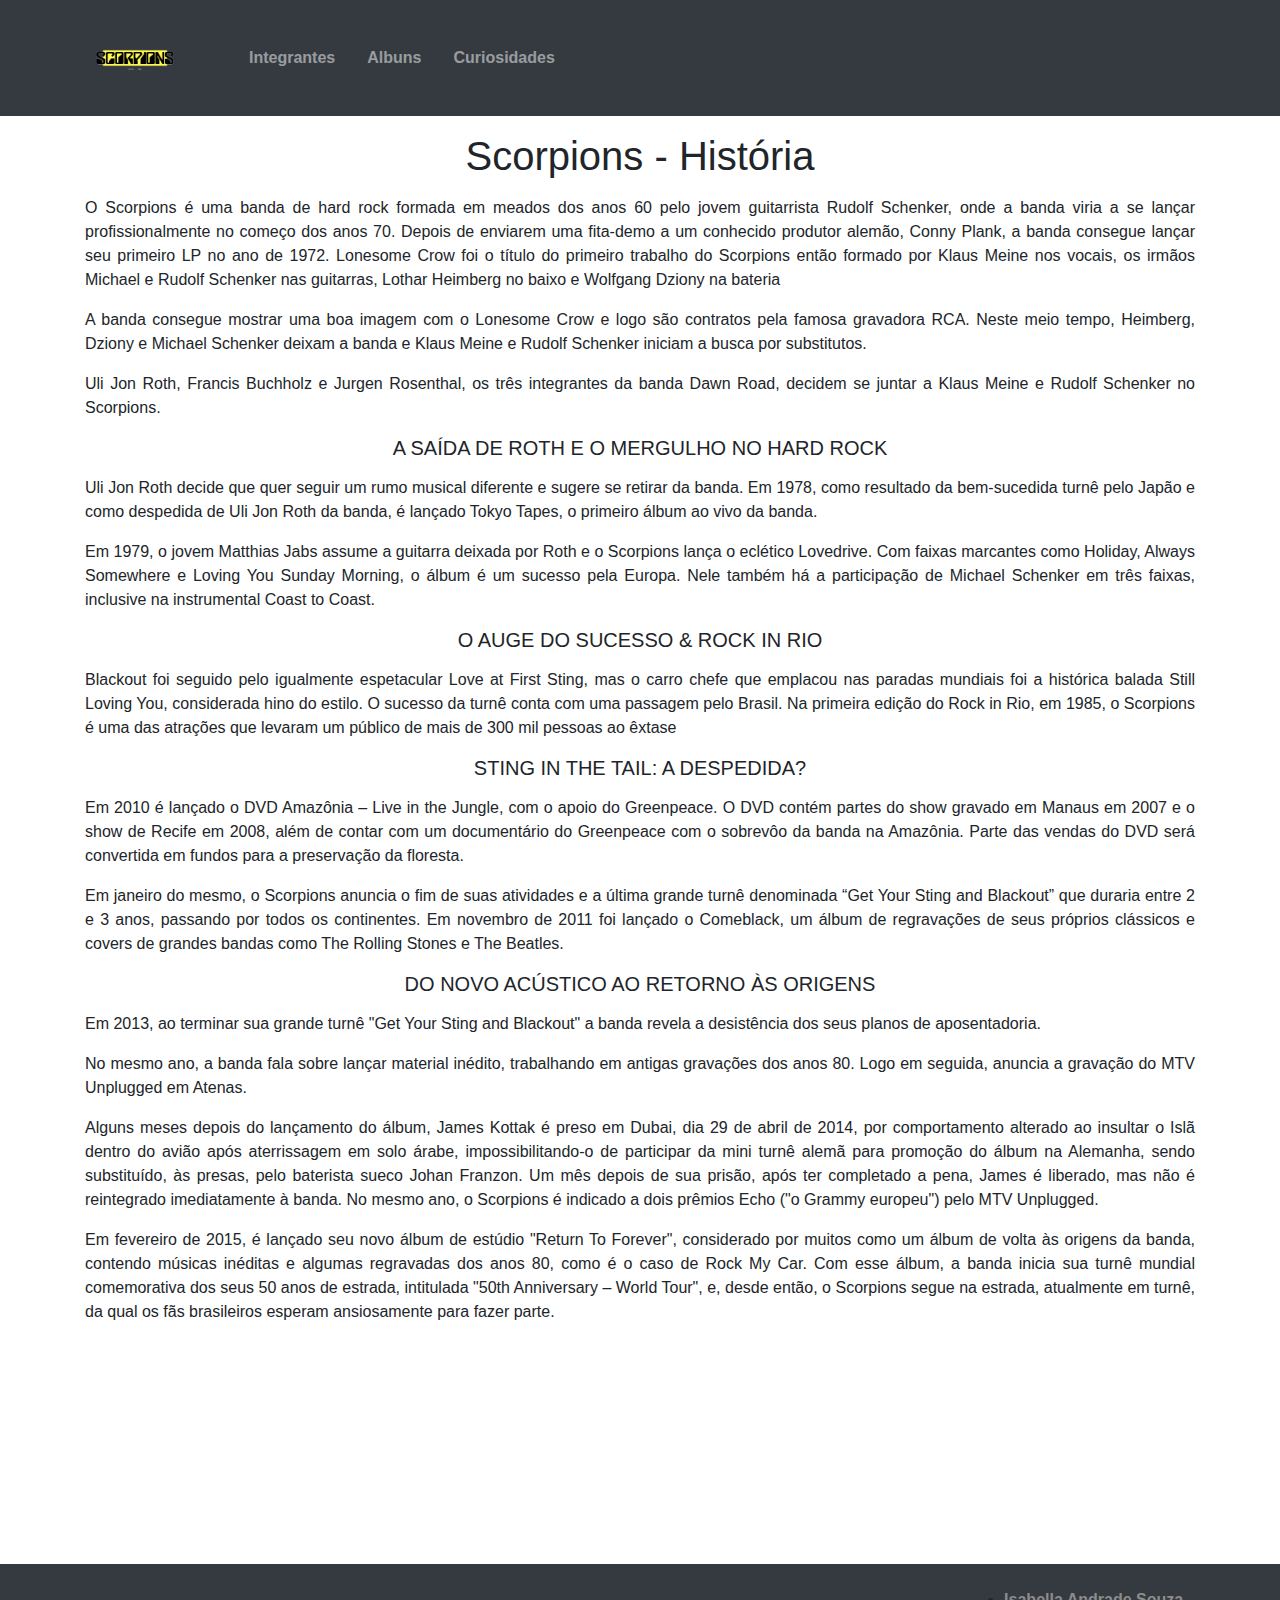
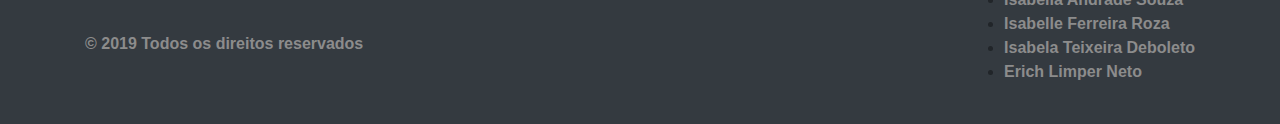
<file: index.html>
<!doctype html>
<html lang="en">
  <head>
    <!-- Required meta tags -->
    <meta charset="utf-8">
    <meta name="viewport" content="width=device-width, initial-scale=1, shrink-to-fit=no">

    <!-- Bootstrap CSS -->
    <link rel="stylesheet" href="https://stackpath.bootstrapcdn.com/bootstrap/4.3.1/css/bootstrap.min.css" integrity="sha384-ggOyR0iXCbMQv3Xipma34MD+dH/1fQ784/j6cY/iJTQUOhcWr7x9JvoRxT2MZw1T" crossorigin="anonymous">
    <link rel="shortcut icon" href="img/favicon-96x96.png" />
    <link rel="stylesheet" type="text/css" href="better.css">
    <title>Scorpions</title>
  </head>
  <body>

<nav class="navbar navbar-expand-lg  navbar-dark bg-dark ">

     <div class="container">
          <img src="logo_home.png" class="navbar-brand img-logo" href="#" onclick="history()">
          <button class="navbar-toggler" type="button" data-toggle="collapse" data-target="#navbarSupportedContent" aria-controls="navbarSupportedContent" aria-expanded="false" aria-label="Toggle navigation">
          <span class="navbar-toggler-icon"></span>
          </button>
  
                                        <!-- valor sujerido pelo bootstrap para navBar -->
  <div class="collapse navbar-collapse" id="navbarSupportedContent">   <!-- quando a tela diminuir o botão aparece -->
    <ul class="navbar-nav mr-auto">
      <li class="nav-item">
        <a class="nav-link text-color-a" href="#" onclick="redirect_integ();">Integrantes</a>
      </li>
      <li class="nav-item">
        <a class="nav-link text-color-a" href="#" onclick="redirect_albuns();">Albuns</a>
      </li>
      <li class="nav-item">
        <a class="nav-link text-color-a" href="#" onclick="redirect_curiosidades();">Curiosidades</a>
      </li>
    </ul>
    
    </div>
  </div>
</nav>

    <div class="container">
        <div class="text-center pt-3">
            <h1>Scorpions - História</h1>
            <p class="text-justify mt-3">O Scorpions é uma banda de hard rock formada em meados dos anos 60 pelo jovem guitarrista Rudolf Schenker, onde a banda viria a se lançar profissionalmente no começo dos anos 70. Depois de enviarem uma fita-demo a um conhecido produtor alemão, Conny Plank, a banda consegue lançar seu primeiro LP no ano de 1972. Lonesome Crow foi o título do primeiro trabalho do Scorpions então formado por Klaus Meine nos vocais, os irmãos Michael e Rudolf Schenker nas guitarras, Lothar Heimberg no baixo e Wolfgang Dziony na bateria</p>
            <p class="text-justify">A banda consegue mostrar uma boa imagem com o Lonesome Crow e logo são contratos pela famosa gravadora RCA. Neste meio tempo, Heimberg, Dziony e Michael Schenker deixam a banda e Klaus Meine e Rudolf Schenker iniciam a busca por substitutos.</p>
            <p class="text-justify">Uli Jon Roth, Francis Buchholz e Jurgen Rosenthal, os três integrantes da banda Dawn Road, decidem se juntar a Klaus Meine e Rudolf Schenker no Scorpions.</p>
            <p class="text-justify"><h5>A SAÍDA DE ROTH E O MERGULHO NO HARD ROCK</h5></p>
            <p class="text-justify">Uli Jon Roth decide que quer seguir um rumo musical diferente e sugere se retirar da banda. Em 1978, como resultado da bem-sucedida turnê pelo Japão e como despedida de Uli Jon Roth da banda, é lançado Tokyo Tapes, o primeiro álbum ao vivo da banda.</p>
            <p class="text-justify">Em 1979, o jovem Matthias Jabs assume a guitarra deixada por Roth e o Scorpions lança o eclético Lovedrive. Com faixas marcantes como Holiday, Always Somewhere e Loving You Sunday Morning, o álbum é um sucesso pela Europa. Nele também há a participação de Michael Schenker em três faixas, inclusive na instrumental Coast to Coast.</p>
            <p class="text-justify"><h5>O AUGE DO SUCESSO & ROCK IN RIO</h5></p>
            <p class="text-justify">Blackout foi seguido pelo igualmente espetacular Love at First Sting, mas o carro chefe que emplacou nas paradas mundiais foi a histórica balada Still Loving You, considerada hino do estilo. O sucesso da turnê conta com uma passagem pelo Brasil. Na primeira edição do Rock in Rio, em 1985, o Scorpions é uma das atrações que levaram um público de mais de 300 mil pessoas ao êxtase</p>
            <p class="text-justify"><h5>STING IN THE TAIL: A DESPEDIDA?</h5></p>
            <p class="text-justify">Em 2010 é lançado o DVD Amazônia – Live in the Jungle, com o apoio do Greenpeace. O DVD contém partes do show gravado em Manaus em 2007 e o show de Recife em 2008, além de contar com um documentário do Greenpeace com o sobrevôo da banda na Amazônia. Parte das vendas do DVD será convertida em fundos para a preservação da floresta.</p>
            <p class="text-justify">Em janeiro do mesmo, o Scorpions anuncia o fim de suas atividades e a última grande turnê denominada “Get Your Sting and Blackout” que duraria entre 2 e 3 anos, passando por todos os continentes. Em novembro de 2011 foi lançado o Comeblack, um álbum de regravações de seus próprios clássicos e covers de grandes bandas como The Rolling Stones e The Beatles.</p>
            <p class="text-justify"><h5>DO NOVO ACÚSTICO AO RETORNO ÀS ORIGENS</h5></p>
            <p class="text-justify">Em 2013, ao terminar sua grande turnê "Get Your Sting and Blackout" a banda revela a desistência dos seus planos de aposentadoria.</p>
            <p class="text-justify">No mesmo ano, a banda fala sobre lançar material inédito, trabalhando em antigas gravações dos anos 80. Logo em seguida, anuncia a gravação do MTV Unplugged em Atenas.</p>
            <p class="text-justify">Alguns meses depois do lançamento do álbum, James Kottak é preso em Dubai, dia 29 de abril de 2014, por comportamento alterado ao insultar o Islã dentro do avião após aterrissagem em solo árabe, impossibilitando-o de participar da mini turnê alemã para promoção do álbum na Alemanha, sendo substituído, às presas, pelo baterista sueco Johan Franzon. Um mês depois de sua prisão, após ter completado a pena, James é liberado, mas não é reintegrado imediatamente à banda. No mesmo ano, o Scorpions é indicado a dois prêmios Echo ("o Grammy europeu") pelo MTV Unplugged.</p>
            <p class="text-justify">Em fevereiro de 2015, é lançado seu novo álbum de estúdio "Return To Forever", considerado por muitos como um álbum de volta às origens da banda, contendo músicas inéditas e algumas regravadas dos anos 80, como é o caso de Rock My Car. Com esse álbum, a banda inicia sua turnê mundial comemorativa dos seus 50 anos de estrada, intitulada "50th Anniversary – World Tour", e, desde então, o Scorpions segue na estrada, atualmente em turnê, da qual os fãs brasileiros esperam ansiosamente para fazer parte.</p>

        </div>
    </div>

<footer class="bg-dark pt-4 pb-4 footer-H">

               <div class="container d-flex justify-content-between align-items-center">

                    <span  class="text text-color-a">&copy; 2019 Todos os direitos reservados</span>

                         <ul class="social">
                              <li><a href="" class="text text-color-a">Isabella Andrade Souza</a></li>
                              <li><a href="" class="text text-color-a">Isabelle Ferreira Roza</a></li>
                              <li><a href="" class="text text-color-a">Isabela Teixeira Deboleto</a></li>
                              <li><a href="" class="text text-color-a">Erich Limper Neto</a></li>
                         </ul>
               </div>
               
          </footer>
     
    <script type="text/javascript" src="script.js"></script>
    <!-- Optional JavaScript -->
    <!-- jQuery first, then Popper.js, then Bootstrap JS -->
    <script src="https://code.jquery.com/jquery-3.3.1.slim.min.js" integrity="sha384-q8i/X+965DzO0rT7abK41JStQIAqVgRVzpbzo5smXKp4YfRvH+8abtTE1Pi6jizo" crossorigin="anonymous"></script>
    <script src="https://cdnjs.cloudflare.com/ajax/libs/popper.js/1.14.7/umd/popper.min.js" integrity="sha384-UO2eT0CpHqdSJQ6hJty5KVphtPhzWj9WO1clHTMGa3JDZwrnQq4sF86dIHNDz0W1" crossorigin="anonymous"></script>
    <script src="https://stackpath.bootstrapcdn.com/bootstrap/4.3.1/js/bootstrap.min.js" integrity="sha384-JjSmVgyd0p3pXB1rRibZUAYoIIy6OrQ6VrjIEaFf/nJGzIxFDsf4x0xIM+B07jRM" crossorigin="anonymous"></script>
  </body>
</html>
</file>
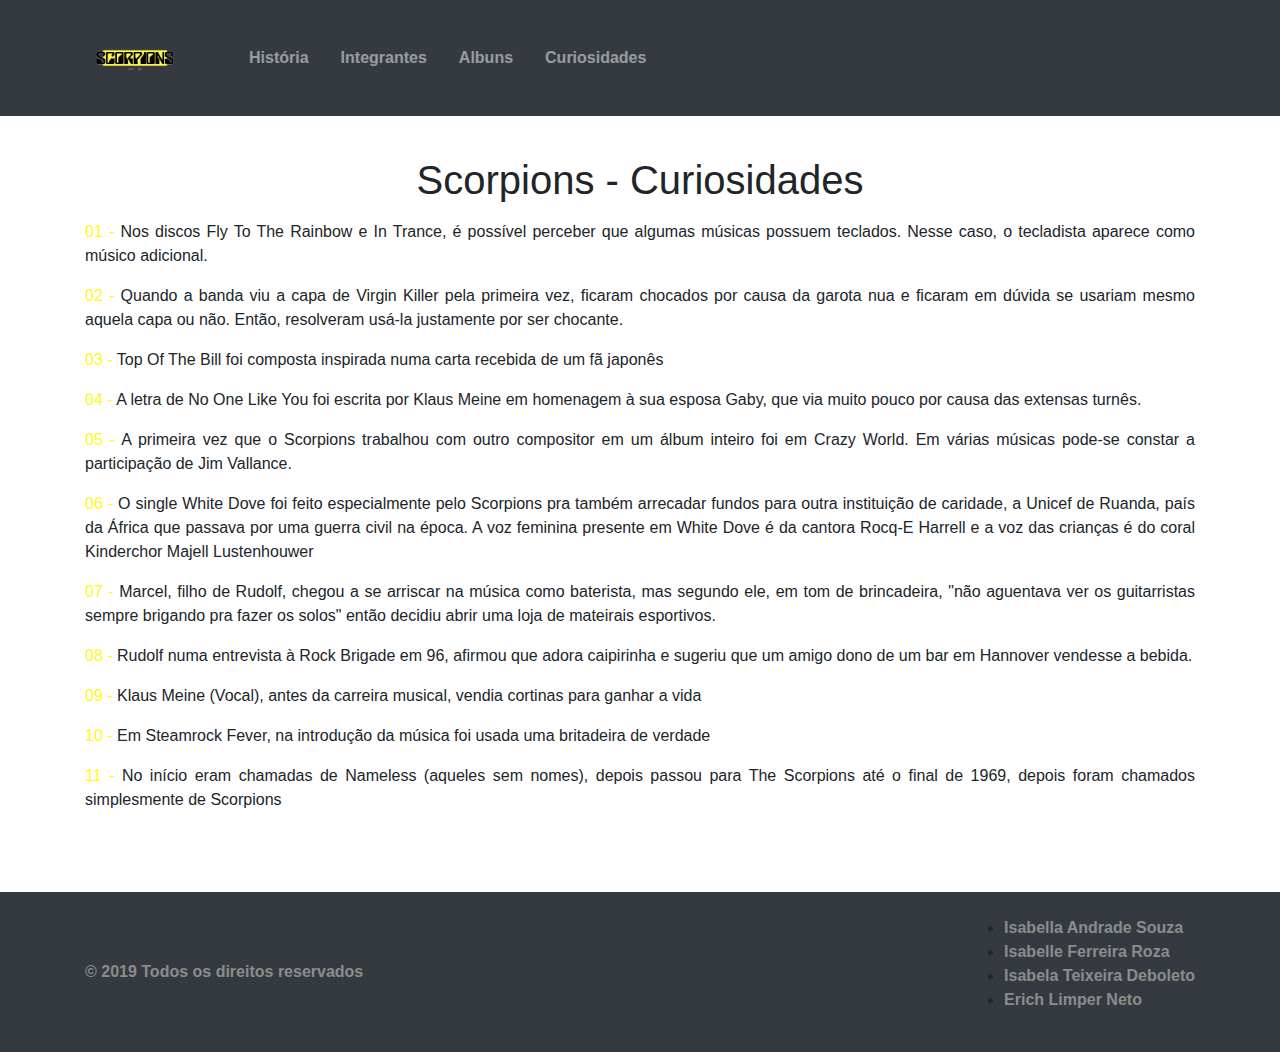
<file: curiosidades.html>
<!doctype html>
<html lang="en">
  <head>
    <!-- Required meta tags -->
    <meta charset="utf-8">
    <meta name="viewport" content="width=device-width, initial-scale=1, shrink-to-fit=no">

    <!-- Bootstrap CSS -->
    <link rel="stylesheet" href="https://stackpath.bootstrapcdn.com/bootstrap/4.3.1/css/bootstrap.min.css" integrity="sha384-ggOyR0iXCbMQv3Xipma34MD+dH/1fQ784/j6cY/iJTQUOhcWr7x9JvoRxT2MZw1T" crossorigin="anonymous">
    <link rel="shortcut icon" href="img/favicon-96x96.png" />
    <link rel="stylesheet" type="text/css" href="better.css">
    <title>Scorpions</title>
  </head>
  <body>

<nav class="navbar navbar-expand-lg  navbar-dark bg-dark ">

     <div class="container">
          <img src="logo_home.png" class="navbar-brand img-logo" href="#" onclick="history()">
          <button class="navbar-toggler" type="button" data-toggle="collapse" data-target="#navbarSupportedContent" aria-controls="navbarSupportedContent" aria-expanded="false" aria-label="Toggle navigation">
          <span class="navbar-toggler-icon"></span>
          </button>
  
                                        <!-- valor sujerido pelo bootstrap para navBar -->
  <div class="collapse navbar-collapse" id="navbarSupportedContent">   <!-- quando a tela diminuir o botão aparece -->
    <ul class="navbar-nav mr-auto">
        <li class="nav-item dropdown">  <!-- # == identificador -->
        <a class="nav-link text-color-a" href="#" onclick="redirect_history();">
          História
        </a>
      </li>
      <li class="nav-item">
        <a class="nav-link text-color-a" href="#" onclick="redirect_integ();">Integrantes</a>
      </li>
      <li class="nav-item">
        <a class="nav-link text-color-a" href="#" onclick="redirect_albuns();">Albuns</a>
      </li>
      <li class="nav-item">
        <a class="nav-link text-color-a" href="#" onclick="redirect_curiosidades();">Curiosidades</a>
      </li>
    </ul>
    
    </div>
  </div>
</nav>

  <div class="container">
        <div class="text-center pt-3 mt-4">
            <h1>Scorpions - Curiosidades</h1>        
        </div>
        <div class="text-center mt-3">
          <p class="text-justify"><font class="color-curios">01 - </font>Nos discos Fly To The Rainbow e In Trance, é possível perceber que algumas músicas possuem teclados. Nesse caso, o tecladista aparece como músico adicional.</p>
            <p class="text-justify"><font class="color-curios">02 - </font>Quando a banda viu a capa de Virgin Killer pela primeira vez, ficaram chocados por causa da garota nua e ficaram em dúvida se usariam mesmo aquela capa ou não. Então, resolveram usá-la justamente por ser chocante.</p>
            <p class="text-justify"><font class="color-curios">03 - </font>Top Of The Bill foi composta inspirada numa carta recebida de um fã japonês</p>
            <p class="text-justify"><font class="color-curios">04 - </font>A letra de No One Like You foi escrita por Klaus Meine em homenagem à sua esposa Gaby, que via muito pouco por causa das extensas turnês.</p>
            <p class="text-justify"><font class="color-curios">05 - </font>A primeira vez que o Scorpions trabalhou com outro compositor em um álbum inteiro foi em Crazy World. Em várias músicas pode-se constar a participação de Jim Vallance.</p>
            <p class="text-justify"><font class="color-curios">06 - </font>O single White Dove foi feito especialmente pelo Scorpions pra também arrecadar fundos para outra instituição de caridade, a Unicef de Ruanda, país da África que passava por uma guerra civil na época. A voz feminina presente em White Dove é da cantora Rocq-E Harrell e a voz das crianças é do coral Kinderchor Majell Lustenhouwer</p>
            <p class="text-justify"><font class="color-curios">07 - </font>Marcel, filho de Rudolf, chegou a se arriscar na música como baterista, mas segundo ele, em tom de brincadeira, "não aguentava ver os guitarristas sempre brigando pra fazer os solos" então decidiu abrir uma loja de mateirais esportivos.</p>
            <p class="text-justify"><font class="color-curios">08 - </font>Rudolf numa entrevista à Rock Brigade em 96, afirmou que adora caipirinha e sugeriu que um amigo dono de um bar em Hannover vendesse a bebida.</p>
            <p class="text-justify"><font class="color-curios">09 - </font>Klaus Meine (Vocal), antes da carreira musical, vendia cortinas para ganhar a vida</p>
            <p class="text-justify"><font class="color-curios">10 - </font>Em Steamrock Fever, na introdução da música foi usada uma britadeira de verdade</p>
            <p class="text-justify"><font class="color-curios">11 - </font>No início eram chamadas de Nameless (aqueles sem nomes), depois passou para The Scorpions até o final de 1969, depois foram chamados simplesmente de Scorpions</p>
        </div>
    </div>

     <footer class="bg-dark  pt-4 pb-4 footer-c">

               <div class="container d-flex justify-content-between align-items-center">

                    <span  class="text text-color-a">&copy; 2019 Todos os direitos reservados</span>

                         <ul class="social ">
                              <li><a href="" class="text text-color-a ">Isabella Andrade Souza</a></li>
                              <li><a href="" class="text text-color-a">Isabelle Ferreira Roza</a></li>
                              <li><a href="" class="text text-color-a">Isabela Teixeira Deboleto</a></li>
                              <li><a href="" class="text text-color-a">Erich Limper Neto</a></li>
                         </ul>
               </div>
               
          </footer>
    <script type="text/javascript" src="script.js"></script>
    <!-- Optional JavaScript -->
    <!-- jQuery first, then Popper.js, then Bootstrap JS -->
    <script src="https://code.jquery.com/jquery-3.3.1.slim.min.js" integrity="sha384-q8i/X+965DzO0rT7abK41JStQIAqVgRVzpbzo5smXKp4YfRvH+8abtTE1Pi6jizo" crossorigin="anonymous"></script>
    <script src="https://cdnjs.cloudflare.com/ajax/libs/popper.js/1.14.7/umd/popper.min.js" integrity="sha384-UO2eT0CpHqdSJQ6hJty5KVphtPhzWj9WO1clHTMGa3JDZwrnQq4sF86dIHNDz0W1" crossorigin="anonymous"></script>
    <script src="https://stackpath.bootstrapcdn.com/bootstrap/4.3.1/js/bootstrap.min.js" integrity="sha384-JjSmVgyd0p3pXB1rRibZUAYoIIy6OrQ6VrjIEaFf/nJGzIxFDsf4x0xIM+B07jRM" crossorigin="anonymous"></script>
  </body>
</html>
</file>
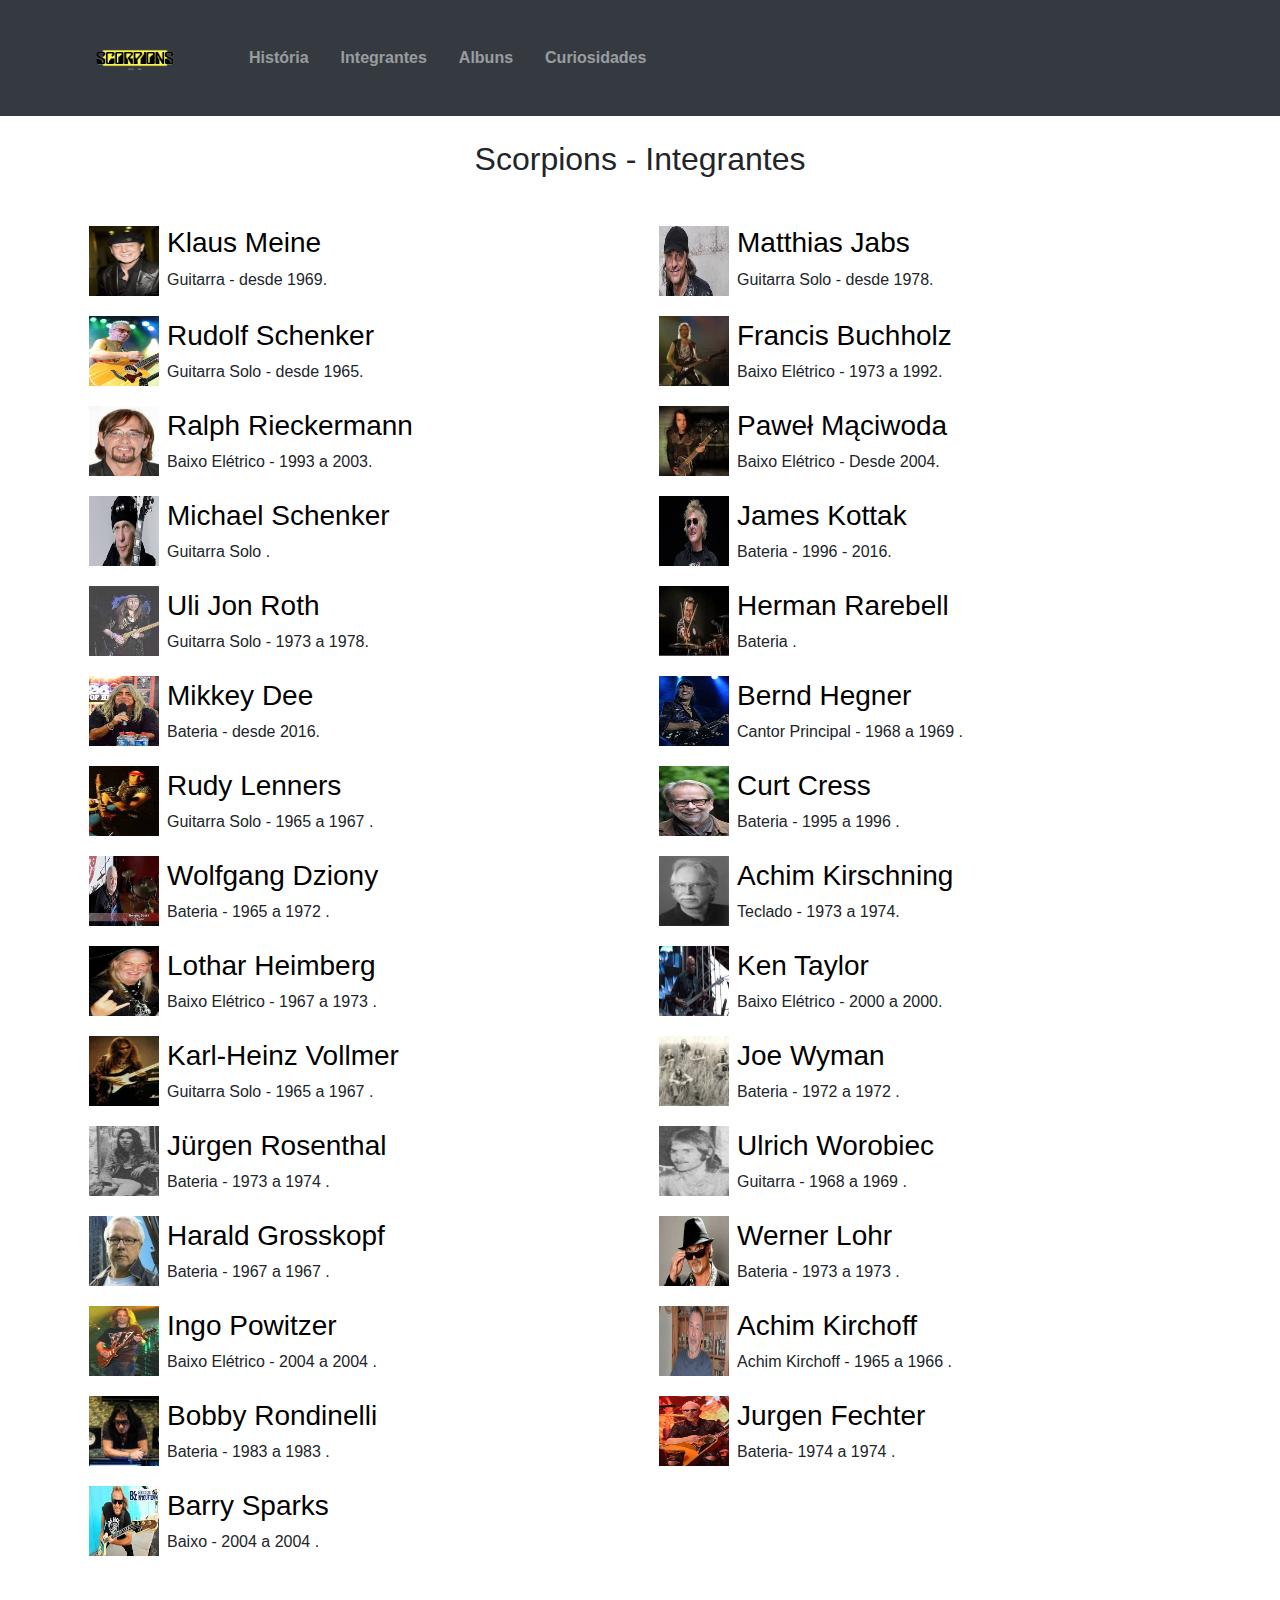
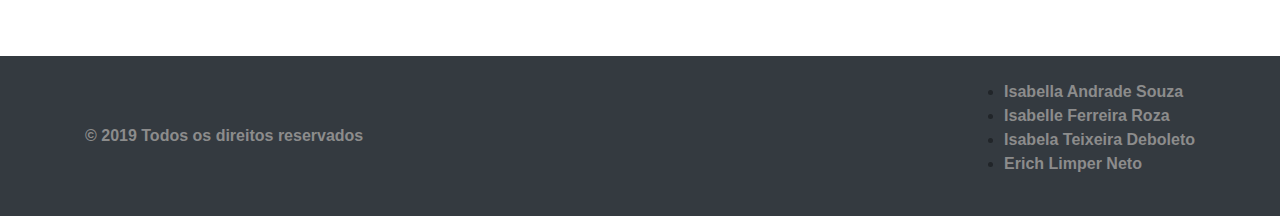
<file: integrantes.html>
<!doctype html>
<html lang="en">
  <head>
    <!-- Required meta tags -->
    <meta charset="utf-8">
    <meta name="viewport" content="width=device-width, initial-scale=1, shrink-to-fit=no">

    <!-- Bootstrap CSS -->
    <link rel="stylesheet" href="https://stackpath.bootstrapcdn.com/bootstrap/4.3.1/css/bootstrap.min.css" integrity="sha384-ggOyR0iXCbMQv3Xipma34MD+dH/1fQ784/j6cY/iJTQUOhcWr7x9JvoRxT2MZw1T" crossorigin="anonymous">
    <link rel="shortcut icon" href="img/favicon-96x96.png" />
    <link rel="stylesheet" type="text/css" href="better.css">
    <title>Scorpions</title>
  </head>
  <body>

<nav class="navbar navbar-expand-lg  navbar-dark bg-dark ">

     <div class="container">
          <img src="logo_home.png" class="navbar-brand img-logo" href="#" onclick="history()">
          <button class="navbar-toggler" type="button" data-toggle="collapse" data-target="#navbarSupportedContent" aria-controls="navbarSupportedContent" aria-expanded="false" aria-label="Toggle navigation">
          <span class="navbar-toggler-icon"></span>
          </button>
  
                                        <!-- valor sujerido pelo bootstrap para navBar -->
  <div class="collapse navbar-collapse" id="navbarSupportedContent">   <!-- quando a tela diminuir o botão aparece -->
    <ul class="navbar-nav mr-auto">
        <li class="nav-item dropdown">  <!-- # == identificador -->
        <a class="nav-link text-color-a " href="#" onclick="redirect_history();">
          História
        </a>
      </li>
      <li class="nav-item">
        <a class="nav-link text-color-a" href="#" onclick="redirect_integ();">Integrantes</a>
      </li>
      <li class="nav-item">
        <a class="nav-link text-color-a" href="#" onclick="redirect_albuns();">Albuns</a>
      </li>
      <li class="nav-item">
        <a class="nav-link text-color-a" href="#" onclick="redirect_curiosidades();">Curiosidades</a>
      </li>
    </ul>
    
    </div>
  </div>
</nav>
      

        <div class="container mt-4">
            <h2 class="text-center">Scorpions - Integrantes</h2>
               <div class="media row mt-5">
     
                    <div class="col-sm-6 col-sm-1">

                         <div class="row d-felx alingn-itens-center ml-1 mb-1">

                              <figure><img class="img-fluid integ-img" src="img-integ/Klaus_Meine.jpg"></figure>

                              <div class="media-body ml-2">
                                <a href="img-integ/Klaus_Meine.jpg" class="color-a">

                                    <h3>Klaus Meine</h3>  

                                </a> 
                                   
                                   <p class="text-justify mr-3">Guitarra - desde 1969.</p>

                              </div>

                         </div>  

                         <div class="row d-felx align-items-center ml-1 mb-1">

                              <figure><img class="img-fluid integ-img" src="img-integ/Rudolf_Schenker.jpg"></figure>

                              <div class="media-body ml-2">
                                  <a href=" img-integ/Rudolf_Schenker.jpg" class="color-a">
                                      <h3>Rudolf Schenker</h3>
                                  </a>
                                   
                                   <p class="text-justify mr-3">Guitarra Solo - desde 1965.</p>

                              </div>

                         </div>

                         <div class="row d-felx align-items-center ml-1 mb-1">

                              <figure><img class="img-fluid integ-img" src="img-integ/Ralph Rieckermann.jpg"></figure>

                              <div class="media-body ml-2">
                                  <a href=" img-integ/Ralph Rieckermann.jpg" class="color-a">
                                      <h3>Ralph Rieckermann</h3>
                                  </a>
                                   
                                   <p class="text-justify mr-3">Baixo Elétrico - 1993 a 2003.</p>

                              </div>

                         </div>  

                         <div class="row d-felx align-items-center ml-1 mb-1">

                              <figure><img class="img-fluid integ-img" src="img-integ/Michael Schenker.jpg"></figure>

                              <div class="media-body ml-2">
                                  <a href=" img-integ/Michael Schenker.jpg" class="color-a">
                                      <h3>Michael Schenker</h3>
                                  </a>
                                   
                                   <p class="text-justify mr-3">Guitarra Solo .</p>

                              </div>

                         </div> 

                         <div class="row d-felx align-items-center ml-1 mb-1">

                              <figure><img class="img-fluid integ-img" src="img-integ/Uli Jon Roth.jpg"></figure>

                              <div class="media-body ml-2">
                                  <a href=" img-integ/Uli Jon Roth.jpg" class="color-a">
                                      <h3>Uli Jon Roth</h3>
                                  </a>
                                   
                                   <p class="text-justify mr-3">Guitarra Solo - 1973 a 1978.</p>

                              </div>

                         </div>

                         <div class="row d-felx align-items-center ml-1 mb-1">

                              <figure><img class="img-fluid integ-img" src="img-integ/Mikkey Dee.jpg"></figure>

                              <div class="media-body ml-2">
                                  <a href=" img-integ/Mikkey Dee.jpg" class="color-a">
                                      <h3>Mikkey Dee</h3>
                                  </a>
                                   
                                   <p class="text-justify mr-3">Bateria - desde 2016.</p>

                              </div>

                         </div> 

                          <div class="row d-felx align-items-center ml-1 mb-1">

                              <figure><img class="img-fluid integ-img" src="img-integ/Rudy Lenners.jpg"></figure>

                              <div class="media-body ml-2">
                                  <a href=" img-integ/Rudy Lenners.jpg" class="color-a">
                                      <h3>Rudy Lenners</h3>
                                  </a>
                                   
                                   <p class="text-justify mr-3">Guitarra Solo - 1965 a 1967 .</p>

                              </div>

                         </div>
                         <div class="row d-felx align-items-center ml-1 mb-1">

                              <figure><img class="img-fluid integ-img" src="img-integ/Wolfgang Dziony.jpg"></figure>

                              <div class="media-body ml-2">
                                  <a href=" img-integ/Wolfgang Dziony.jpg" class="color-a">
                                      <h3>Wolfgang Dziony</h3>
                                  </a>
                                   
                                   <p class="text-justify mr-3">Bateria - 1965 a 1972 .</p>

                              </div>

                         </div>

                         <div class="row d-felx align-items-center ml-1 mb-1">

                              <figure><img class="img-fluid integ-img" src="img-integ/Lothar Heimberg.jpg"></figure>

                              <div class="media-body ml-2"> 
                                  <a href=" img-integ/Lothar Heimberg.jpg" class="color-a">
                                      <h3>Lothar Heimberg</h3>
                                  </a>
                                   
                                   <p class="text-justify mr-3">Baixo Elétrico - 1967 a 1973 .</p>

                              </div>

                         </div>

                         <div class="row d-felx align-items-center ml-1 mb-1">

                              <figure><img class="img-fluid integ-img" src="img-integ/Karl-Heinz Vollmer.jpg"></figure>

                              <div class="media-body ml-2">
                                  <a href=" img-integ/Karl-Heinz Vollmer.jpg" class="color-a">
                                      <h3>Karl-Heinz Vollmer</h3>
                                  </a>
                                   
                                   <p class="text-justify mr-3">Guitarra Solo - 1965 a 1967 .</p>

                              </div>

                         </div>

                         <div class="row d-felx align-items-center ml-1 mb-1">

                              <figure><img class="img-fluid integ-img" src="img-integ/Jürgen Rosenthal.jpg"></figure>

                              <div class="media-body ml-2">
                                  <a href=" img-integ/Jürgen Rosenthal.jpg" class="color-a">
                                      <h3>Jürgen Rosenthal</h3>
                                  </a>
                                   
                                   <p class="text-justify mr-3">Bateria - 1973 a 1974 .</p>

                              </div>

                         </div>

                         <div class="row d-felx align-items-center ml-1 mb-1">

                              <figure><img class="img-fluid integ-img" src="img-integ/Harald Grosskopf.jpg"></figure>

                              <div class="media-body ml-2">
                                  <a href=" img-integ/Harald Grosskopf.jpg" class="color-a">
                                      <h3>Harald Grosskopf</h3>
                                  </a>
                                   
                                   <p class="text-justify mr-3">Bateria - 1967 a 1967 .</p>

                              </div>

                         </div>

                         <div class="row d-felx align-items-center ml-1 mb-1" class="color-a">

                              <figure><img class="img-fluid integ-img" src="img-integ/Ingo Powitzer.jpg"></figure>

                              <div class="media-body ml-2">
                                  <a href=" img-integ/Ingo Powitzer.jpg" class="color-a">
                                      <h3>Ingo Powitzer</h3>
                                  </a>
                                   
                                   <p class="text-justify mr-3">Baixo Elétrico - 2004 a 2004 .</p>

                              </div>

                         </div>

                         <div class="row d-felx align-items-center ml-1 mb-1">

                              <figure><img class="img-fluid integ-img" src="img-integ/Bobby Rondinelli.jpg"></figure>

                              <div class="media-body ml-2">
                                  <a href=" img-integ/Bobby Rondinelli.jpg" class="color-a">
                                      <h3>Bobby Rondinelli</h3>
                                  </a>
                                   
                                   <p class="text-justify mr-3">Bateria - 1983 a 1983 .</p>

                              </div>

                         </div>

                         <div class="row d-felx align-items-center ml-1 mb-1">

                              <figure><img class="img-fluid integ-img" src="img-integ/Barry Sparks.jpg"></figure>

                              <div class="media-body ml-2">
                                  <a href=" img-integ/Barry Sparks.jpg" class="color-a">
                                      <h3>Barry Sparks</h3>
                                  </a>
                                   
                                   <p class="text-justify mr-3">Baixo - 2004 a 2004 .</p>

                              </div>

                         </div>

                    </div>

                    <div class="col-sm-6 col-sm-1">

                         <div class="row d-felx alingn-itens-center ml-1 mb-1">

                              <figure><img class="img-fluid integ-img" src="img-integ/Matthias Jabs.jpg"></figure>

                              <div class="media-body ml-2">
                                <a href="img-integ/Matthias Jabs.jpg" class="color-a">

                                    <h3>Matthias Jabs</h3>  

                                </a> 
                                   
                                   <p class="text-justify mr-3">Guitarra Solo - desde 1978.</p>

                              </div>

                         </div>  

                         <div class="row d-felx align-items-center ml-1 mb-1">

                              <figure><img class="img-fluid integ-img" src="img-integ/Francis Buchholz.jpg"></figure>

                              <div class="media-body ml-2">
                                  <a href=" img-integ/Francis Buchholz.jpg" class="color-a">
                                      <h3>Francis Buchholz</h3>
                                  </a>
                                   
                                   <p class="text-justify mr-3">Baixo Elétrico - 1973 a 1992.</p>

                              </div>

                         </div>

                         <div class="row d-felx align-items-center ml-1 mb-1">

                              <figure><img class="img-fluid integ-img" src="img-integ/Paweł Mąciwoda.jpg"></figure>

                              <div class="media-body ml-2">
                                  <a href=" img-integ/Paweł Mąciwoda.jpg" class="color-a">
                                      <h3>Paweł Mąciwoda</h3>
                                  </a>
                                   
                                   <p class="text-justify mr-3">Baixo Elétrico - Desde 2004.</p>

                              </div>

                         </div>

                         <div class="row d-felx align-items-center ml-1 mb-1">

                              <figure><img class="img-fluid integ-img" src="img-integ/James Kottak.jpg"></figure>

                              <div class="media-body ml-2">
                                  <a href=" img-integ/James Kottak.jpg" class="color-a">
                                      <h3>James Kottak</h3>
                                  </a>
                                   
                                   <p class="text-justify mr-3">Bateria - 1996 - 2016.</p>

                              </div>

                         </div>

                         <div class="row d-felx align-items-center ml-1 mb-1">

                              <figure><img class="img-fluid integ-img" src="img-integ/Herman Rarebell.jpg"></figure>

                              <div class="media-body ml-2">
                                  <a href=" img-integ/Herman Rarebell.jpg" class="color-a">
                                      <h3>Herman Rarebell</h3>
                                  </a>
                                   
                                   <p class="text-justify mr-3">Bateria .</p>

                              </div>

                         </div>

                         <div class="row d-felx align-items-center ml-1 mb-1">

                              <figure><img class="img-fluid integ-img" src="img-integ/Bernd Hegner.jpg"></figure>

                              <div class="media-body ml-2">
                                  <a href=" img-integ/Bernd Hegner.jpg" class="color-a">
                                      <h3>Bernd Hegner</h3>
                                  </a>
                                   
                                   <p class="text-justify mr-3">Cantor Principal - 1968 a 1969 .</p>

                              </div>

                         </div>
                         <div class="row d-felx align-items-center ml-1 mb-1">

                              <figure><img class="img-fluid integ-img" src="img-integ/Curt Cress.jpg"></figure>

                              <div class="media-body ml-2">
                                  <a href=" img-integ/Curt Cress.jpg" class="color-a">
                                      <h3>Curt Cress</h3>
                                  </a>
                                   
                                   <p class="text-justify mr-3">Bateria - 1995 a 1996 .</p>

                              </div>

                         </div>
                         <div class="row d-felx align-items-center ml-1 mb-1">

                              <figure><img class="img-fluid integ-img" src="img-integ/Achim Kirschning.jpg"></figure>

                              <div class="media-body ml-2">
                                  <a href=" img-integ/Achim Kirschning.jpg" class="color-a">
                                      <h3>Achim Kirschning</h3>
                                  </a>
                                   
                                   <p class="text-justify mr-3">Teclado - 1973 a 1974.</p>

                              </div>

                         </div>
                         <div class="row d-felx align-items-center ml-1 mb-1">

                              <figure><img class="img-fluid integ-img" src="img-integ/Ken Taylor.jpg"></figure>

                              <div class="media-body ml-2">
                                  <a href=" img-integ/Ken Taylor.jpg" class="color-a">
                                      <h3>Ken Taylor</h3>
                                  </a>
                                   
                                   <p class="text-justify mr-3">Baixo Elétrico - 2000 a 2000.</p>

                              </div>

                         </div>
                         <div class="row d-felx align-items-center ml-1 mb-1">

                              <figure><img class="img-fluid integ-img" src="img-integ/Joe Wyman.jpg"></figure>

                              <div class="media-body ml-2">
                                  <a href=" img-integ/Joe Wyman.jpg" class="color-a">
                                      <h3>Joe Wyman</h3>
                                  </a>
                                   
                                   <p class="text-justify mr-3">Bateria - 1972 a 1972 .</p>

                              </div>

                         </div>
                         <div class="row d-felx align-items-center ml-1 mb-1">

                              <figure><img class="img-fluid integ-img" src="img-integ/Ulrich Worobiec.jpg"></figure>

                              <div class="media-body ml-2">
                                  <a href=" img-integ/Ulrich Worobiec.jpg" class="color-a">
                                      <h3>Ulrich Worobiec</h3>
                                  </a>
                                   
                                   <p class="text-justify mr-3">Guitarra - 1968 a 1969 .</p>

                              </div>

                         </div>
                         <div class="row d-felx align-items-center ml-1 mb-1">

                              <figure><img class="img-fluid integ-img" src="img-integ/Werner Lohr.jpg"></figure>

                              <div class="media-body ml-2">
                                  <a href=" img-integ/Werner Lohr.jpg" class="color-a">
                                      <h3>Werner Lohr</h3>
                                  </a>
                                   
                                   <p class="text-justify mr-3">Bateria - 1973 a 1973 .</p>

                              </div>

                         </div>
                         <div class="row d-felx align-items-center ml-1 mb-1">

                              <figure><img class="img-fluid integ-img" src="img-integ/Achim Kirchoff.jpg"></figure>

                              <div class="media-body ml-2" >
                                  <a href=" img-integ/Achim Kirchoff.jpg" class="color-a">
                                      <h3>Achim Kirchoff</h3>
                                  </a>
                                   
                                   <p class="text-justify mr-3">Achim Kirchoff - 1965 a 1966 .</p>

                              </div>

                         </div>
                         <div class="row d-felx align-items-center ml-1 mb-1">

                              <figure><img class="img-fluid integ-img" src="img-integ/Jurgen Fechter.jpg"></figure>

                              <div class="media-body ml-2">
                                  <a href=" img-integ/Jurgen Fechter.jpg" class="color-a">
                                      <h3>Jurgen Fechter</h3>
                                  </a>
                                   
                                   <p class="text-justify mr-3">Bateria- 1974 a 1974 .</p>

                              </div>

                         </div>

                </div>   
              </div>
        </div> 

        <footer class="bg-dark pt-4 pb-4">

               <div class="container d-flex justify-content-between align-items-center">

                    <span  class="text text-color-a">&copy; 2019 Todos os direitos reservados</span>

                         <ul class="social">
                              <li><a href="" class="text text-color-a">Isabella Andrade Souza</a></li>
                              <li><a href="" class="text text-color-a">Isabelle Ferreira Roza</a></li>
                              <li><a href="" class="text text-color-a">Isabela Teixeira Deboleto</a></li>
                              <li><a href="" class="text text-color-a">Erich Limper Neto</a></li>
                         </ul>
               </div>
               
          </footer>

     
    <script type="text/javascript" src="script.js"></script>
    <!-- Optional JavaScript -->
    <!-- jQuery first, then Popper.js, then Bootstrap JS -->
    <script src="https://code.jquery.com/jquery-3.3.1.slim.min.js" integrity="sha384-q8i/X+965DzO0rT7abK41JStQIAqVgRVzpbzo5smXKp4YfRvH+8abtTE1Pi6jizo" crossorigin="anonymous"></script>
    <script src="https://cdnjs.cloudflare.com/ajax/libs/popper.js/1.14.7/umd/popper.min.js" integrity="sha384-UO2eT0CpHqdSJQ6hJty5KVphtPhzWj9WO1clHTMGa3JDZwrnQq4sF86dIHNDz0W1" crossorigin="anonymous"></script>
    <script src="https://stackpath.bootstrapcdn.com/bootstrap/4.3.1/js/bootstrap.min.js" integrity="sha384-JjSmVgyd0p3pXB1rRibZUAYoIIy6OrQ6VrjIEaFf/nJGzIxFDsf4x0xIM+B07jRM" crossorigin="anonymous"></script>
  </body>
</html>
</file>
<file: better.css>
img
	{
		width: 220px;
		height: 220px;
	}
figcaption
	{
		display: flex;
		align-items: center;	
	}
footer
	{
		font-weight: bold;
		display: flex;
		bottom: 0;
		width: 100%;
		height: 100%;
		flex-direction: row;
		margin-top: 5rem;
	}
.color-curios{
	color: rgb(255, 248, 27);
}
.img-logo{
	width: 100px;
	height: 100px;
}
.footer-c{
	display: flex;
	bottom: 0;
	width: 100%;
	height: 100%;
	flex-direction: row;
	margin-top: 5rem;
	font-weight: bold;
}
.footer-h{
	display: flex;
	bottom: 0;
	width: 100%;
	height: 100%;
	flex-direction: row;
	margin-top: 35rem;
	font-weight: bold;
}
.footer-H{
	display: flex;
	bottom: 0;
	width: 100%;
	height: 100%;
	flex-direction: row;
	margin-top: 15rem;
	font-weight: bold;
}
.navbar{
	font-weight: bold;
	display: flex;
	align-items: center;	
	
}

.navbar-brand{
	font-weight: bold; 
	font-size:35px;
}
.nav-item{
	padding-right:1rem; 
}
.navbar-nav{
	padding-left: 2.5rem;
}
.integ-img{
		width: 70px;
		height: 70px;
}
.color-a{
	color: black;
}
.text-color-a{
	color: #8c8c8c;
	font-weight: bold;
}

/*.social a{
	display: block;
	width: 36px;
	height: 36px;
	text-indent: -9999px;
}

.social li{
	display: inline-block;
	margin-left: 1em;
}
*/
</file>
